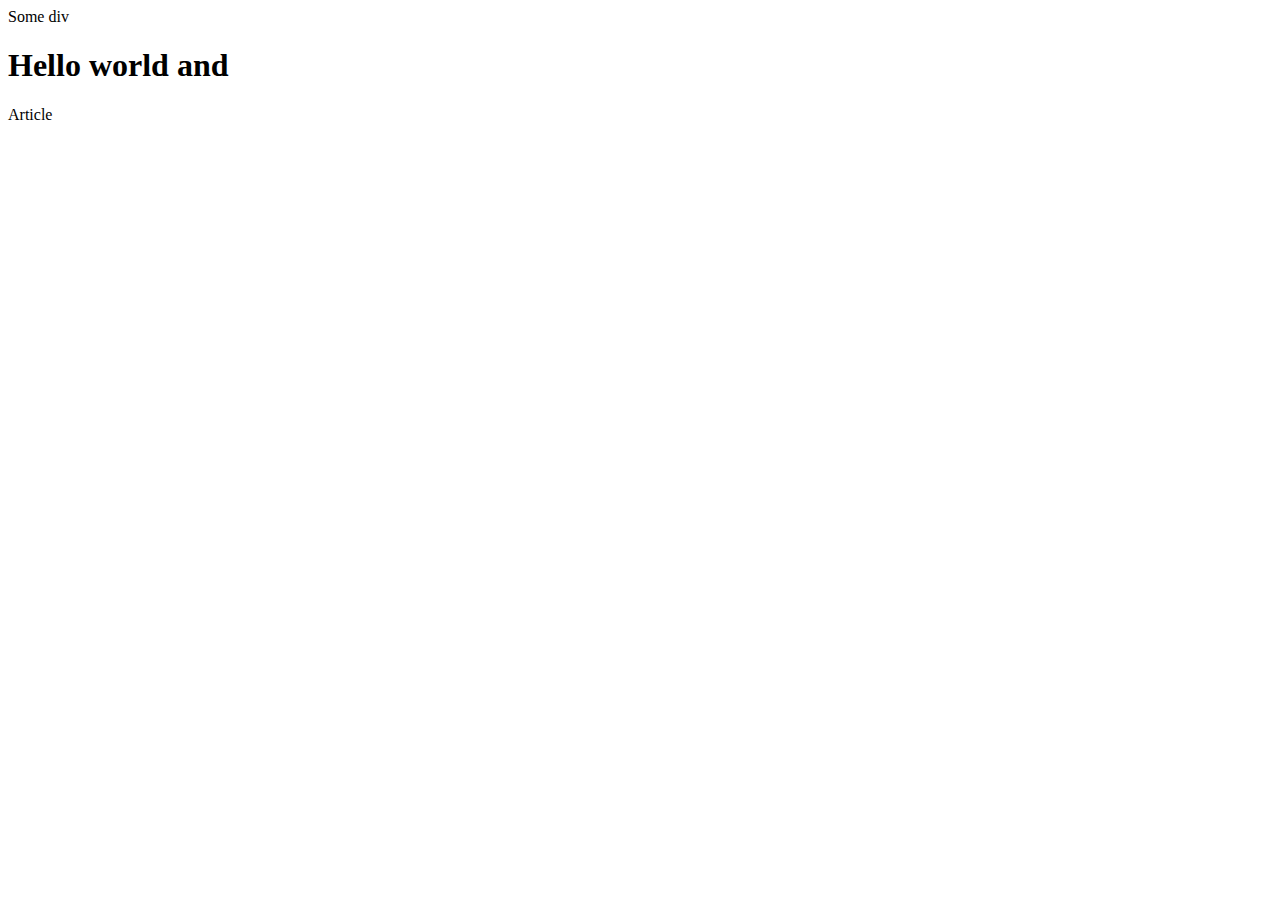
<file: 02_lesson 02.03.24/index.html>
<!DOCTYPE html>
<html lang="en">
<head>
    <meta charset="UTF-8">
    <meta name="viewport" content="width=device-width, initial-scale=1.0">
    <title>Document</title>
</head>
<body>


    <div>Some div</div>
    <h1>Hello world and</h1>
    <article>Article</article>



    
</body>
</html>
</file>
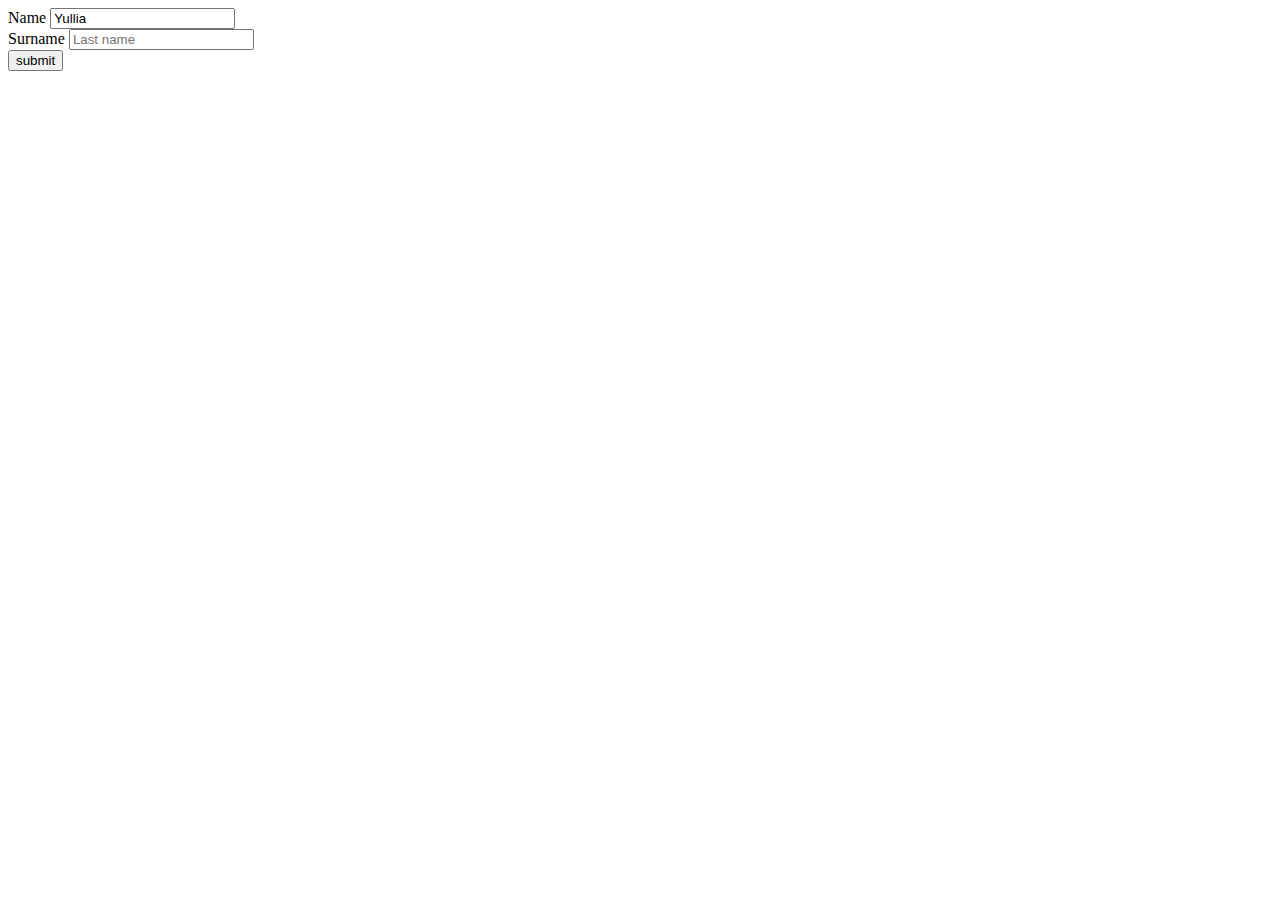
<file: 05_lesson 09.03.24/index.html>
<!DOCTYPE html>
<html lang="en">
  <head>
    <meta charset="UTF-8" />
    <meta name="viewport" content="width=device-width, initial-scale=1.0" />
    <title>Document</title>
  </head>
  <body>
    <form action="#" method="post">
      <div>
        Name
        <input
          name="first name"
          placeholder="First name"
          id=""
          value="Yullia"
          type=""
        />
      </div>
      <div>
        Surname
        <input name="last name" type="text" placeholder="Last name" required />
      </div>

      <button type="submit">submit</button>
    </form>
  </body>
</html>
</file>
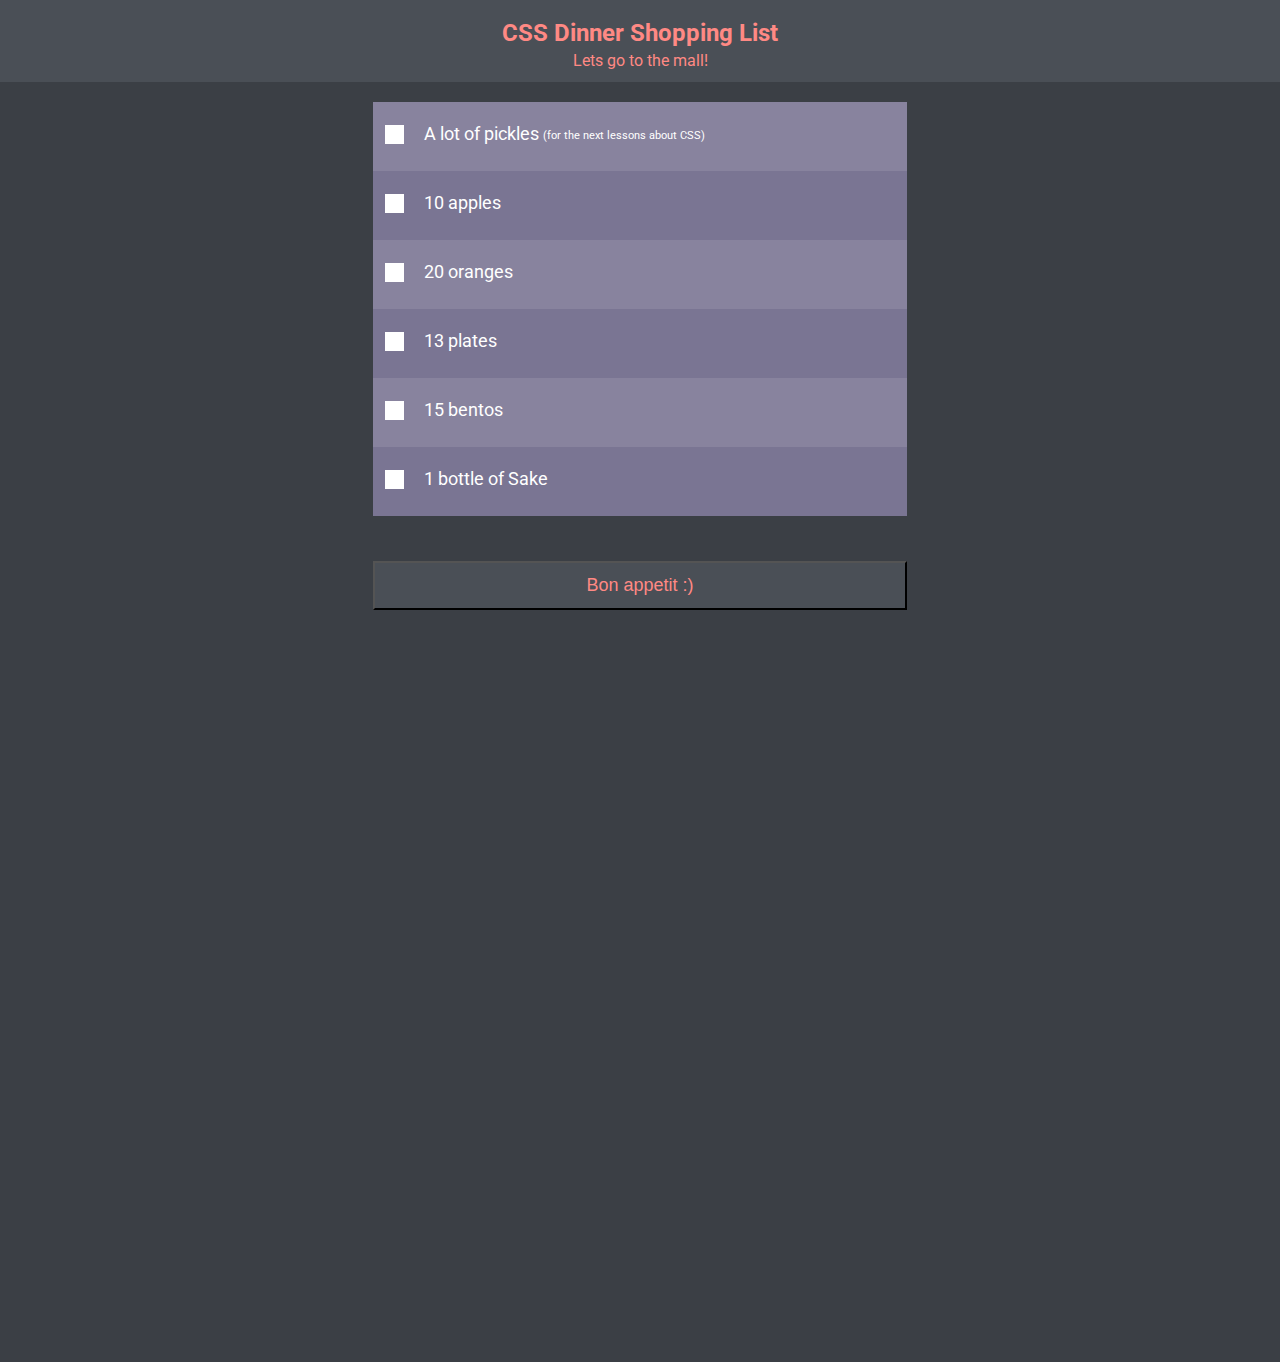
<file: 08_lesson/index.html>
<!DOCTYPE html>
<html lang="en">
  <head>
    <meta charset="UTF-8" />
    <meta name="viewport" content="width=device-width, initial-scale=1.0" />
    <link rel="preconnect" href="https://fonts.googleapis.com" />
    <link rel="preconnect" href="https://fonts.gstatic.com" crossorigin />
    <link
      href="https://fonts.googleapis.com/css2?family=Roboto:wght@400;700&display=swap"
      rel="stylesheet"
    />
    <link rel="stylesheet" href="reset-style.css" />
    <link rel="stylesheet" href="style.css" />

    <link rel="shortcut icon" href="favicon.png" />
    <title>Document</title>
  </head>
  <body>
    <header>
      <h1>CSS Dinner Shopping List</h1>
      <p>Lets go to the mall!</p>
    </header>
    <main>
      <div class="container">
        <form action="#">
          <ul class="product-list">
            <li class="product-item">
              <input type="checkbox" name="first" id="first" />
              <label for="first"></label>
              A lot of pickles
              <small> (for the next lessons about CSS)</small>
            </li>
            <li class="product-item">
              <input type="checkbox" name="second" id="second" />
              <label for="second"></label>
              10 apples
            </li>
            <li class="product-item">
              <input type="checkbox" name="third" id="third" />
              <label for="third"></label>
              20 oranges
            </li>
            <li class="product-item">
              <input type="checkbox" name="fourth" id="fourth" />
              <label for="fourth"></label>
              13 plates
            </li>
            <li class="product-item">
              <input type="checkbox" name="fifth" id="fifth" />
              <label for="fifth"></label>
              15 bentos
            </li>
            <li class="product-item">
              <input type="checkbox" name="sixth" id="sixth" />
              <label for="sixth"></label>
              1 bottle of Sake
            </li>
          </ul>
          <button class="submit-button" type="submit">Bon appetit :)</button>
        </form>
      </div>
    </main>
  </body>
</html>
</file>
<file: 08_lesson/style.css>
body {
  font-family: 'roboto', sans-serif;
  font-weight: 400;
}

header {
  background-color: #4a4f56;
  color: #ff8984;
}

h1 {
  font-size: 24px;
  font-weight: 700;
  line-height: 28px;
  padding: 19px 0 4px 0;
}

p {
  font-size: 16px;
  line-height: 19px;
  padding-bottom: 12px;
}

h1,
p {
  text-align: center;
}

main {
  background-color: #3b3f45;
  height: 100vw;
}

.container {
  margin: 0 auto;
  max-width: 534px;
}

.product-list {
  padding: 20px 0 45px 0;
}

.product-item {
  color: white;
  background-color: #88839e;
  font-size: 18px;
  line-height: 21px;
  padding: 11px 0 13px 0;
}

.product-item:nth-child(even) {
  background-color: #7a7593;
}

.product-item small {
  font-size: 11px;
  line-height: 13px;
  vertical-align: middle;
}

button[type='submit'] {
  background-color: #4a4f56;
  color: #ff8984;
  padding: 12px 0 12px 0;
  font-size: 18px;
  line-height: 21.09px;
  width: 100%;
}

input[type='checkbox'] {
  display: none;
}

input[type='checkbox'] + label::before {
  content: '';
  display: inline-block;
  width: 19px;
  height: 19px;
  margin: 12px 16px 14px 12px;
  background: white;
  vertical-align: middle;
}
</file>
